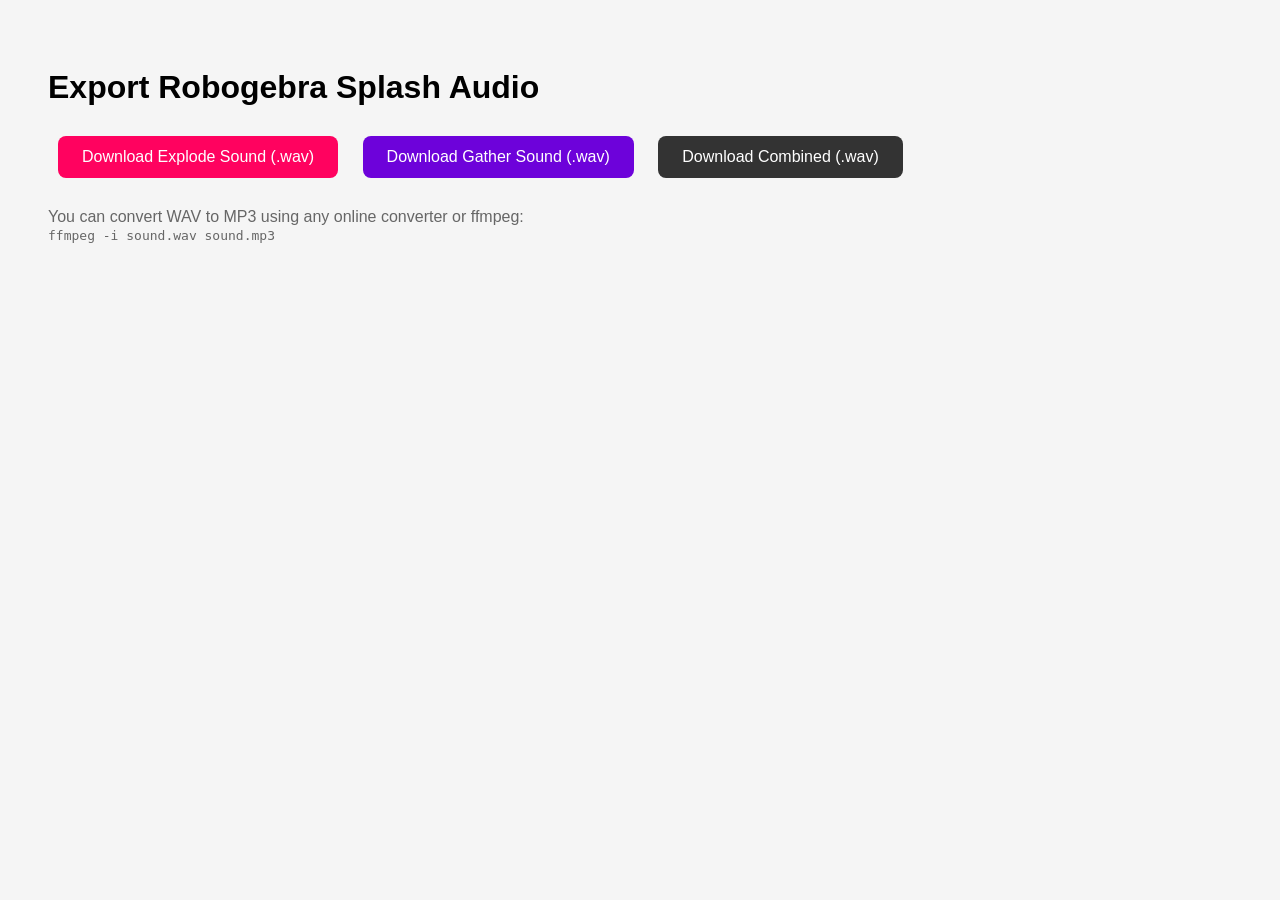
<file: export-audio.html>
<!DOCTYPE html>
<html lang="en">
<head>
  <meta charset="UTF-8">
  <title>Export Splash Audio</title>
  <style>
    body { font-family: sans-serif; padding: 40px; background: #f5f5f5; }
    button { padding: 12px 24px; font-size: 16px; margin: 10px; cursor: pointer; border: none; border-radius: 8px; color: #fff; }
    .explode { background: #ff025f; }
    .gather { background: #6d02da; }
    .both { background: #333; }
    h1 { margin-bottom: 20px; }
    p { color: #666; margin-top: 20px; }
  </style>
</head>
<body>
  <h1>Export Robogebra Splash Audio</h1>
  <button class="explode" onclick="exportSound('explode')">Download Explode Sound (.wav)</button>
  <button class="gather" onclick="exportSound('gather')">Download Gather Sound (.wav)</button>
  <button class="both" onclick="exportSound('both')">Download Combined (.wav)</button>
  <p>You can convert WAV to MP3 using any online converter or ffmpeg:<br>
    <code>ffmpeg -i sound.wav sound.mp3</code>
  </p>

  <script>
    function renderExplode(ctx, startTime) {
      let now = startTime;

      // Noise burst whoosh
      let bufSize = ctx.sampleRate * 0.5;
      let buf = ctx.createBuffer(1, bufSize, ctx.sampleRate);
      let data = buf.getChannelData(0);
      for (let i = 0; i < bufSize; i++) {
        data[i] = (Math.random() * 2 - 1) * Math.exp(-i / (ctx.sampleRate * 0.08));
      }
      let noise = ctx.createBufferSource();
      noise.buffer = buf;
      let nFilter = ctx.createBiquadFilter();
      nFilter.type = 'lowpass';
      nFilter.frequency.setValueAtTime(3000, now);
      nFilter.frequency.exponentialRampToValueAtTime(200, now + 0.4);
      let nGain = ctx.createGain();
      noise.connect(nFilter);
      nFilter.connect(nGain);
      nGain.connect(ctx.destination);
      nGain.gain.setValueAtTime(0.18, now);
      nGain.gain.exponentialRampToValueAtTime(0.001, now + 0.45);
      noise.start(now);
      noise.stop(now + 0.45);

      // Descending tone
      let osc = ctx.createOscillator();
      osc.type = 'sine';
      let oGain = ctx.createGain();
      osc.connect(oGain);
      oGain.connect(ctx.destination);
      osc.frequency.setValueAtTime(600, now);
      osc.frequency.exponentialRampToValueAtTime(60, now + 0.35);
      oGain.gain.setValueAtTime(0.2, now);
      oGain.gain.exponentialRampToValueAtTime(0.001, now + 0.4);
      osc.start(now);
      osc.stop(now + 0.4);

      // Sub hit
      let sub = ctx.createOscillator();
      sub.type = 'sine';
      let sGain = ctx.createGain();
      sub.connect(sGain);
      sGain.connect(ctx.destination);
      sub.frequency.setValueAtTime(80, now);
      sub.frequency.exponentialRampToValueAtTime(40, now + 0.3);
      sGain.gain.setValueAtTime(0.25, now);
      sGain.gain.exponentialRampToValueAtTime(0.001, now + 0.35);
      sub.start(now);
      sub.stop(now + 0.35);
    }

    function renderGather(ctx, startTime) {
      let now = startTime;

      // Ascending shimmer chord
      [250, 375, 500, 625].forEach(function(freq, i) {
        let osc = ctx.createOscillator();
        osc.type = 'sine';
        let gain = ctx.createGain();
        osc.connect(gain);
        gain.connect(ctx.destination);

        let d = i * 0.07;
        osc.frequency.setValueAtTime(freq * 0.4, now + d);
        osc.frequency.exponentialRampToValueAtTime(freq, now + d + 0.5);
        gain.gain.setValueAtTime(0, now);
        gain.gain.linearRampToValueAtTime(0.1, now + d + 0.1);
        gain.gain.exponentialRampToValueAtTime(0.001, now + d + 0.7);

        osc.start(now + d);
        osc.stop(now + d + 0.7);
      });

      // Rising noise shimmer
      let bufSize = ctx.sampleRate * 0.6;
      let buf = ctx.createBuffer(1, bufSize, ctx.sampleRate);
      let data = buf.getChannelData(0);
      for (let i = 0; i < bufSize; i++) {
        let env = Math.sin((i / bufSize) * Math.PI);
        data[i] = (Math.random() * 2 - 1) * env * 0.3;
      }
      let noise = ctx.createBufferSource();
      noise.buffer = buf;
      let nFilter = ctx.createBiquadFilter();
      nFilter.type = 'highpass';
      nFilter.frequency.setValueAtTime(2000, now);
      nFilter.frequency.exponentialRampToValueAtTime(6000, now + 0.5);
      let nGain = ctx.createGain();
      noise.connect(nFilter);
      nFilter.connect(nGain);
      nGain.connect(ctx.destination);
      nGain.gain.setValueAtTime(0.06, now);
      nGain.gain.exponentialRampToValueAtTime(0.001, now + 0.6);
      noise.start(now);
      noise.stop(now + 0.6);
    }

    async function exportSound(type) {
      let duration = type === 'both' ? 2.0 : 1.0;
      let sampleRate = 44100;
      let ctx = new OfflineAudioContext(1, sampleRate * duration, sampleRate);

      if (type === 'explode' || type === 'both') {
        renderExplode(ctx, 0);
      }
      if (type === 'gather') {
        renderGather(ctx, 0);
      }
      if (type === 'both') {
        renderGather(ctx, 1.0);
      }

      let rendered = await ctx.startRendering();
      let wav = audioBufferToWav(rendered);
      let blob = new Blob([wav], { type: 'audio/wav' });
      let url = URL.createObjectURL(blob);

      let a = document.createElement('a');
      a.href = url;
      a.download = type === 'both' ? 'robogebra-splash-audio.wav'
                  : 'robogebra-' + type + '.wav';
      a.click();
      URL.revokeObjectURL(url);
    }

    function audioBufferToWav(buffer) {
      let numChannels = buffer.numberOfChannels;
      let sampleRate = buffer.sampleRate;
      let samples = buffer.getChannelData(0);
      let byteRate = sampleRate * numChannels * 2;
      let blockAlign = numChannels * 2;
      let dataSize = samples.length * numChannels * 2;
      let headerSize = 44;
      let totalSize = headerSize + dataSize;

      let buf = new ArrayBuffer(totalSize);
      let view = new DataView(buf);

      // RIFF header
      writeString(view, 0, 'RIFF');
      view.setUint32(4, totalSize - 8, true);
      writeString(view, 8, 'WAVE');

      // fmt chunk
      writeString(view, 12, 'fmt ');
      view.setUint32(16, 16, true);
      view.setUint16(20, 1, true); // PCM
      view.setUint16(22, numChannels, true);
      view.setUint32(24, sampleRate, true);
      view.setUint32(28, byteRate, true);
      view.setUint16(32, blockAlign, true);
      view.setUint16(34, 16, true); // bits per sample

      // data chunk
      writeString(view, 36, 'data');
      view.setUint32(40, dataSize, true);

      let offset = 44;
      for (let i = 0; i < samples.length; i++) {
        let s = Math.max(-1, Math.min(1, samples[i]));
        view.setInt16(offset, s < 0 ? s * 0x8000 : s * 0x7FFF, true);
        offset += 2;
      }

      return buf;
    }

    function writeString(view, offset, string) {
      for (let i = 0; i < string.length; i++) {
        view.setUint8(offset + i, string.charCodeAt(i));
      }
    }
  </script>
</body>
</html>
</file>
